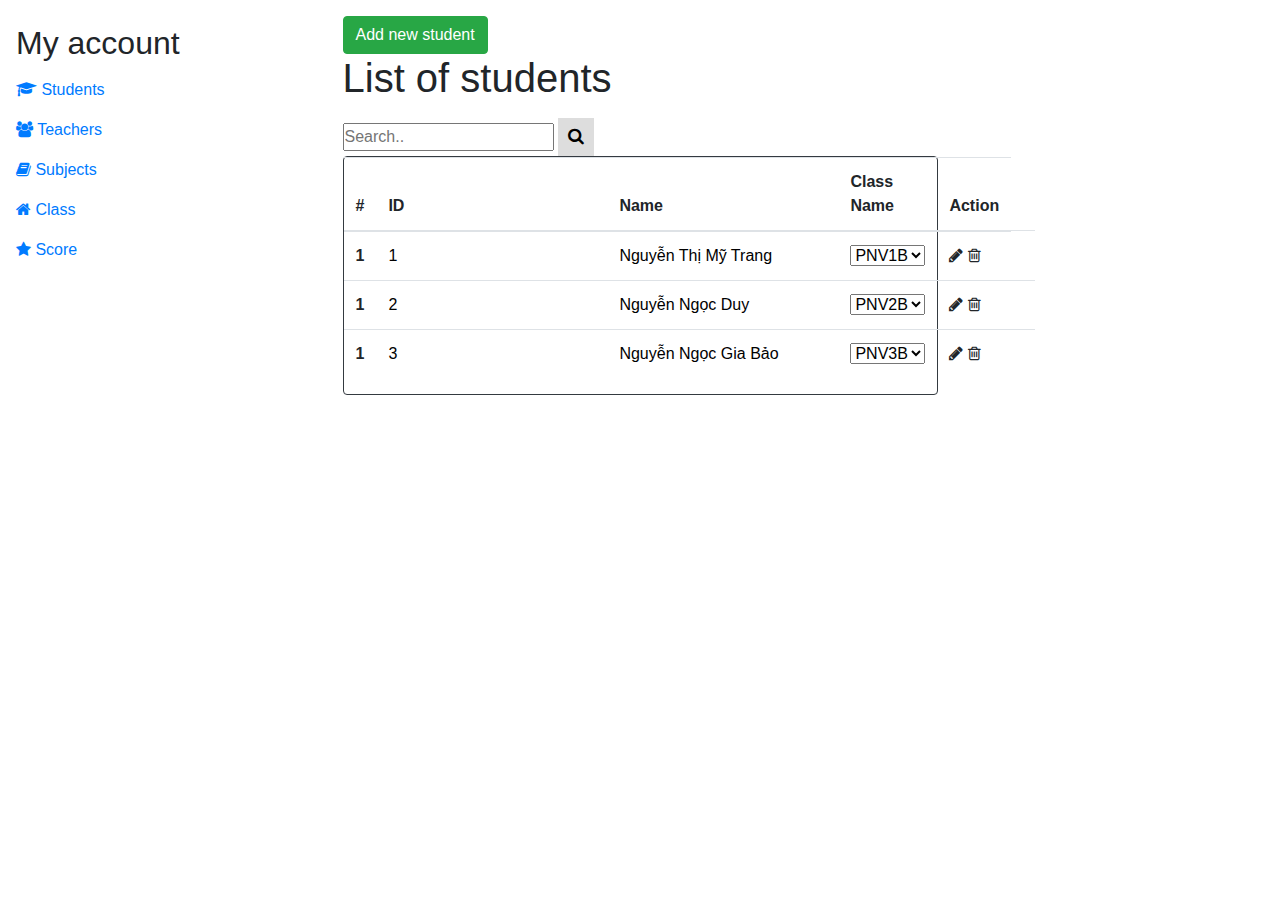
<file: htactive-mytrang-student-management/index.html>
<!DOCTYPE html>
<html lang="en">
<head>
    <meta charset="UTF-8">
    <meta name="viewport" content="width=device-width, height=device-height, initial-scale=1.0, user-scalable=yes">
    <meta http-equiv="X-UA-Compatible" content="ie=edge">
    <link rel="stylesheet" href="style.css">
    <link rel="stylesheet" href="https://maxcdn.bootstrapcdn.com/bootstrap/4.0.0/css/bootstrap.min.css" integrity="sha384-Gn5384xqQ1aoWXA+058RXPxPg6fy4IWvTNh0E263XmFcJlSAwiGgFAW/dAiS6JXm" crossorigin="anonymous">
    <link rel="stylesheet" href=https://stackpath.bootstrapcdn.com/font-awesome/4.7.0/css/font-awesome.min.css>
    <title>Student Management</title>
</head>
<body style="margin-top: 16px" >
    <div class="row">
        <div class="col-md-3">
            <nav class="navbar ">
                <ul class="navbar-nav">
                    <li><h2>My account</h2></li>
                    <li class="nav-item">
                        <a class="nav-link" href="" onclick="loadStudent()"><i class="fa fa-graduation-cap" aria-hidden="true"></i> Students</a>
                    </li>
                    <li class="nav-item">
                        <a class="nav-link" href="#"><i class="fa fa-users" aria-hidden="true"></i> Teachers</a>
                    </li>
                    <li class="nav-item">
                        <a class="nav-link" href="#"><i class="fa fa-book" aria-hidden="true"></i> Subjects</a>
                    </li>
                    <li class="nav-item">
                        <a class="nav-link" href="#"><i class="fa fa-home" aria-hidden="true"></i> Class</a>
                    </li>
                    <li class="nav-item">
                        <a class="nav-link" href="#"><i class="fa fa-star" aria-hidden="true"></i> Score</a>
                    </li>
                </ul>
            </nav>
        </div>
        <div class="col-md-6">
            <div class="col-md-12">
                <button class="btn btn-success" onclick="addNewStudent()">Add new student</button>
            </div>
            <div class="col-md-12 row" id="addStudent" style="display: none">
                <div class="col-md-6">
                    <label for="usr"></label>ID</label>
                    <input type="text"  placeholder="Please enter the ID" class="form-control" id="idStudent">
                    <div id="error"></div>
                </div>
                <div class="col-md-6"> <label for="pwd">Name</label>
                    <input type="text"  placeholder="Please enten the student's name" class="form-control" id="studentName">
                </div>  
                <div class="col-md-6" ><label for="pwd" style="margin-top: 16px;">Class Name</label>
                    <select id="className">
                    </select>
                </div> 
                <div class="col-md-6">
                    <button style="margin-top: 14px;" class="btn btn-success" onclick="addStudentClick()" style="display: block">Save</button>
                    <button style="margin-top: 14px;" class="btn btn-info" onclick="addStudentClick()" style="display: none">Edit</button>
                </div> 
            </div>
            <div class="col-md-12">
                <h1>List of students</h1>
                <div class="search-container">
                    <form action="">
                        <input type="text" placeholder="Search.." name="search" id="search">
                        <button type="submit" onclick="search()"><i class="fa fa-search"></i></button>
                    </form>
                </div>
                <div class="showInforStudents border border-dark rounded">
                    <table class="table table-hover">
                        <thead>
                            <tr>
                            <th scope="col">#</th>
                            <th scope="col">ID</th>
                            <th scope="col">Name</th>
                            <th scope="col">Class Name</th>
                            <th scope="col">Action</th>
                            </tr>
                        </thead>
                        <tbody id="studentList"></tbody>
                    </table>
                </div>
            </div>
        </div>
    </div>
    
</body>
    <script type="text/javascript" src="index.js"></script>
</html>
</file>
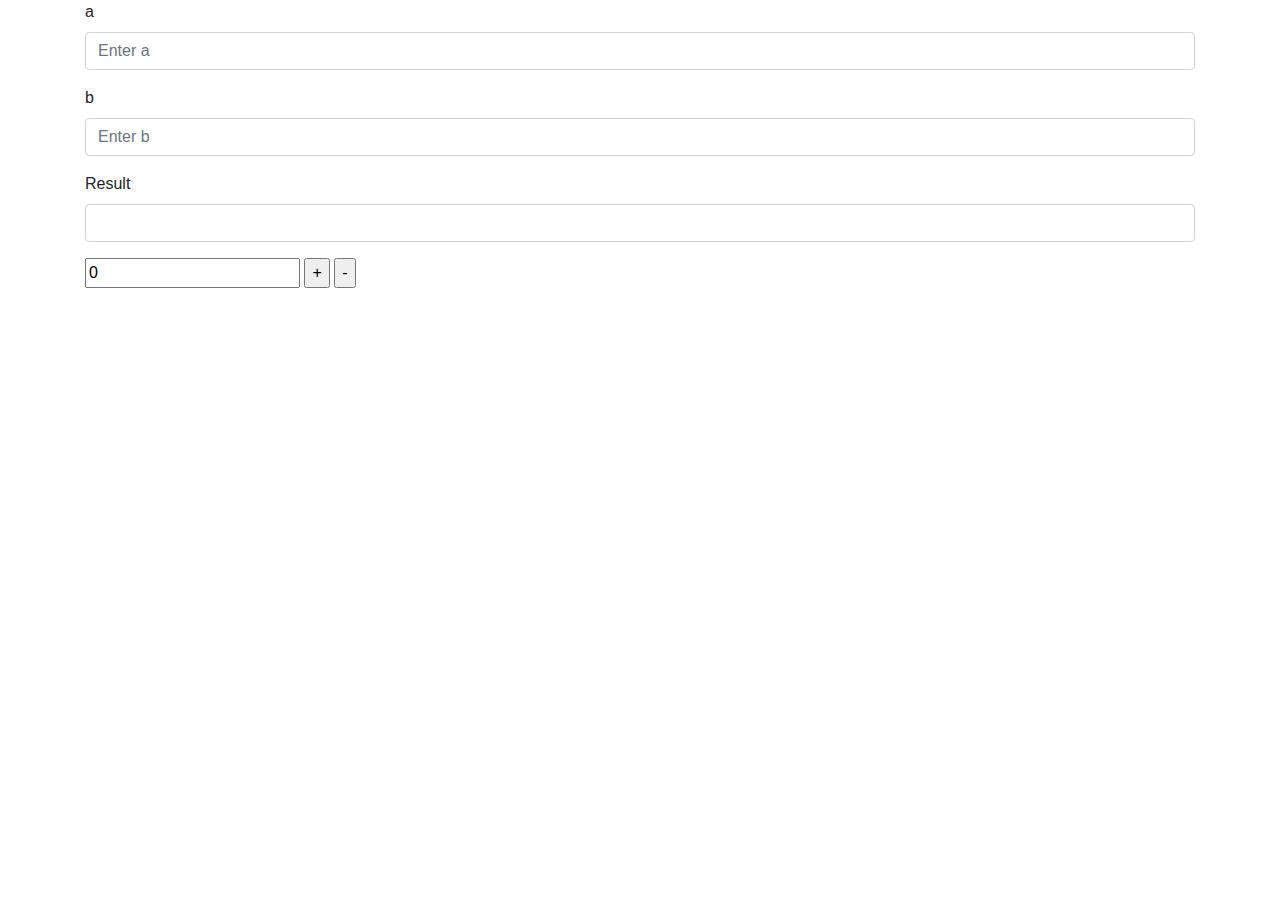
<file: htactive-mytrang-JS-20190619/event.html>
<!DOCTYPE html>
<html lang="en">
<head>
    <meta charset="UTF-8">
    <meta name="viewport" content="width=device-width, initial-scale=1.0">
    <meta http-equiv="X-UA-Compatible" content="ie=edge">
    <title>Document</title>
    <link rel="stylesheet" href="https://stackpath.bootstrapcdn.com/bootstrap/4.3.1/css/bootstrap.min.css" integrity="sha384-ggOyR0iXCbMQv3Xipma34MD+dH/1fQ784/j6cY/iJTQUOhcWr7x9JvoRxT2MZw1T" crossorigin="anonymous">
</head>
<body>
    <div class="container">
        <div class="form-group">
            <label for="name1">a</label>
            <input type="text" class="form-control" id="a" name="name" placeholder="Enter a" required onkeyup="calculate()">
        </div>
        <div class="form-group">
            <label for="name1">b</label>
            <input type="text" class="form-control" id="b" name="name" placeholder="Enter b" required onkeyup="calculate()">
        </div>
        <div class="form-group">
            <label for="name1">Result</label>
            <input type="text" class="form-control" id="result" name="name" >
        </div>

        <div class="form-group">
            <input type="text" id="number" value="0"/>
            <input type="button" onclick="incrementValue()" value="+" />
            <input type="button" onclick="decrementValue()" value="-" />
        </div>
    </div>
    
    <script>
        function calculate(){
            let a = document.getElementById("a");
            let b = document.getElementById("b");
            let result = document.getElementById("result");

            let sum = parseInt(a.value)+parseInt(b.value);
            if(!isNaN(sum))
            result.value = sum;
        }
        function incrementValue(){
            var value = parseInt(document.getElementById('number').value, 10);
            value = isNaN(value) ? 0 : value;
            value++;
            document.getElementById('number').value = value;
        }
        function decrementValue(){
            var value = parseInt(document.getElementById("number").value)
            value = isNaN(value)?0:value;
            value--;
            document.getElementById('number').value= value;
        }
    </script>
    
</body>
</html>
</file>
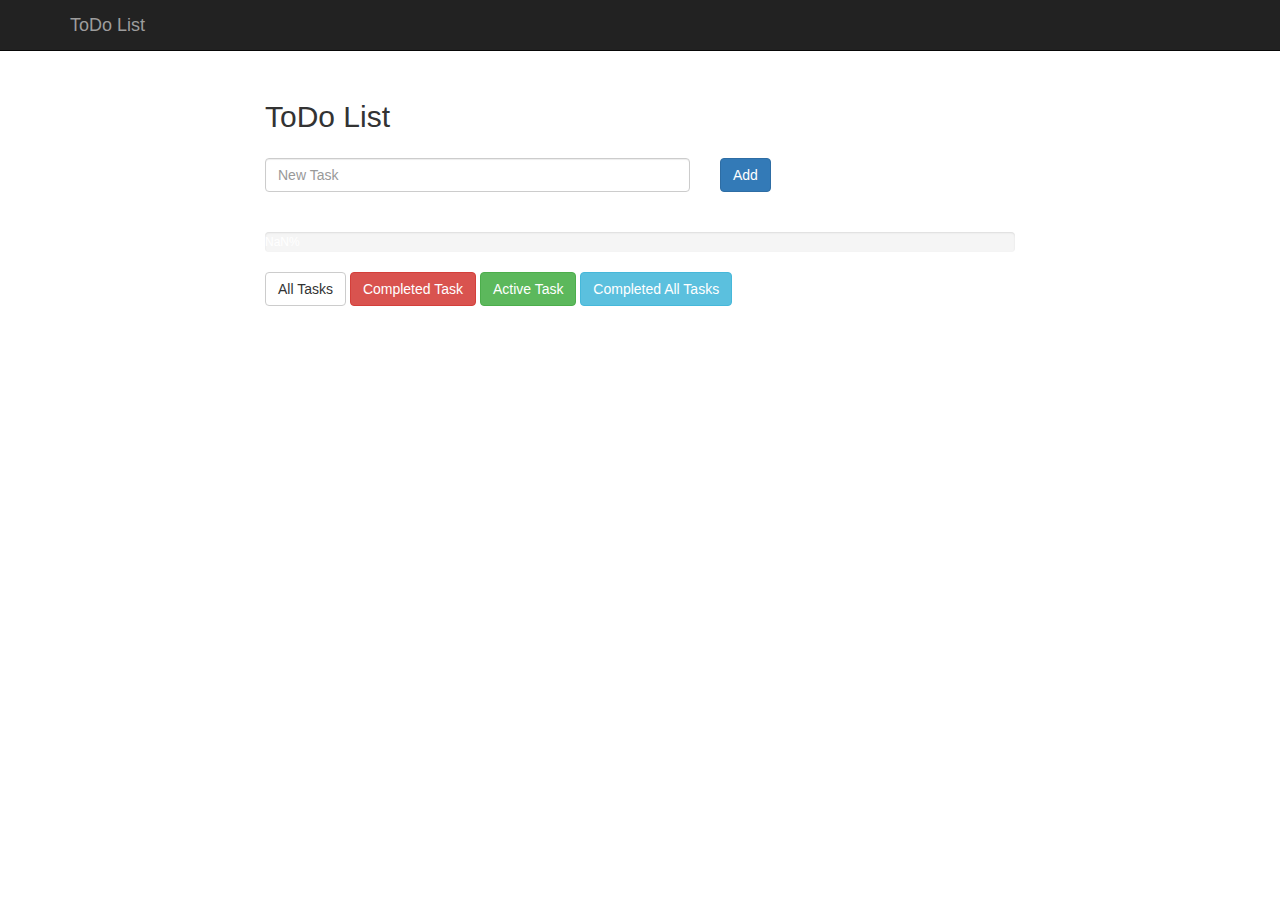
<file: htactive-mytrang-JS-20190619/testIndex.html>
<!DOCTYPE html>
<html lang="en">
<head>
  <meta charset="UTF-8">
  <meta name="viewport" content="width=device-width, initial-scale=1.0">
  <meta http-equiv="X-UA-Compatible" content="ie=edge">
  <title>To-Do-List</title>
  <link rel="stylesheet" href="styles.css">
  <link rel="stylesheet" href="https://maxcdn.bootstrapcdn.com/bootstrap/3.3.7/css/bootstrap.min.css" integrity="sha384-BVYiiSIFeK1dGmJRAkycuHAHRg32OmUcww7on3RYdg4Va+PmSTsz/K68vbdEjh4u" crossorigin="anonymous">
</head>
<body>

  <nav class="navbar navbar-inverse navbar-fixed-top">
    <div class="container">
      <div class="navbar-header">
        <span class="navbar-brand" >ToDo List</span>
      </div>
    </div>
  </nav>

  <div class="container">
    <div class="content-area row">
      <div class="col-md-2 col-xs-2 col-lg-2 col-sm-2">   
      </div>
      <div class="col-md-8 col-xs-8 col-lg-8 col-sm-8">
        <h2>ToDo List</h2>
        <div class="row input-area">
          <div class="form-group col-md-7">
            <input type="text" placeholder="New Task" class="form-control" id="addTask">
          </div>
          <div class="form-group col-md-3">
            <button class="btn btn-primary" id="add" style="display: block;"  onclick="toDo.addTaskClick()">Add</button>
            <button class="btn btn-primary" id="edit" style="display: none" type="button" onclick="toDo.editTaskClick()">Edit</button>
            
          </div>
        </div>
        <div>
          <div class="progress">
            <div class="progress-bar progress-bar-striped bg-success" id="myBar" role="progressbar" style="" aria-valuenow="25" aria-valuemin="0" aria-valuemax="100"></div>
          </div>
        </div>
        <div>
            <button class="btn btn-default" onclick="toDo.allTasks()">All Tasks</button>
            <button class="btn btn-danger" onclick="toDo.completed()">Completed Task</button>
            <button class="btn btn-success" onclick="toDo.active()">Active Task</button>
            <button class="btn btn-info" onclick="toDo.selectAllTask()">Completed All Tasks</button>
            <button class="btn btn-default" id="undo" style="display: none; margin-left: 481px;
            margin-top: -33px;" onclick="toDo.undoDelete()">Undo Delete</button>
            <!-- <input type="text" name="fname" id="seconds-counter" style="display: none"> -->
            
            <!-- <select id="filter" onchange="toDo.filterTask()" class="dropdown-secondary">
                <option value="0">All</option>
                <option value="1">Completed</option>
                <option value="2">Active</option>
           </select> -->
        </div>
        <ul class="list-group" id="taskList"></ul>
      </div>

      <!-- <div class="col-md-2 col-xs-2 col-lg-2 col-sm-2"></div> -->
    </div>

  </div><!-- /.container -->

  <script src="https://code.jquery.com/jquery-3.2.1.min.js"></script>
  <script src="https://maxcdn.bootstrapcdn.com/bootstrap/3.3.7/js/bootstrap.min.js" integrity="sha384-Tc5IQib027qvyjSMfHjOMaLkfuWVxZxUPnCJA7l2mCWNIpG9mGCD8wGNIcPD7Txa" crossorigin="anonymous"></script>
  <script src="testIndex.js"></script>
</body>
</html>
</file>
<file: htactive-mytrang-student-management/style.css>
*{
    margin: 0px;
    padding: 0px;
    
}
body{
    margin-top: 13px; 
}

#error {
    color: black;
    background-color: #FFDDDD;
    margin-top: 12px;
    margin-bottom: 7px;
}

i:hover {
    color: rgb(255, 0, 0);
}

.search-container button {
    /* //float: right; */
    padding: 6px 10px;
    margin-top: 8px;
    margin-right: 16px;
    background: #ddd;
    font-size: 17px;
    border: none;
    cursor: pointer;
  }
  .search-container button:hover {
    background: #ccc;
  }
</file>
<file: htactive-mytrang-JS-20190619/styles.css>
body {
  padding-top: 50px;
}
.starter-template {
  padding: 40px 15px;
  text-align: center;
}
.content-area {
  margin: 30px;
}
.input-area {
  margin: 25px;
}
.task-text {
  display: flex;
  align-items: center;
  height: 40px;
}
.hidden {
  display: none;
}
.delete-icon-area {
  display: flex;
  align-items: center;
  height: 40px;
}
.delete-icon {
  color: red;
}
.complete {
  /* color: #33CC33; */
  text-decoration: line-through;
}

#myProgress {
  width: 100%;
  background-color: grey;
  
}

#myBar {
  /* //width: 1%; */
  height: 30px;
  background-color: #01DF74;
}
</file>
